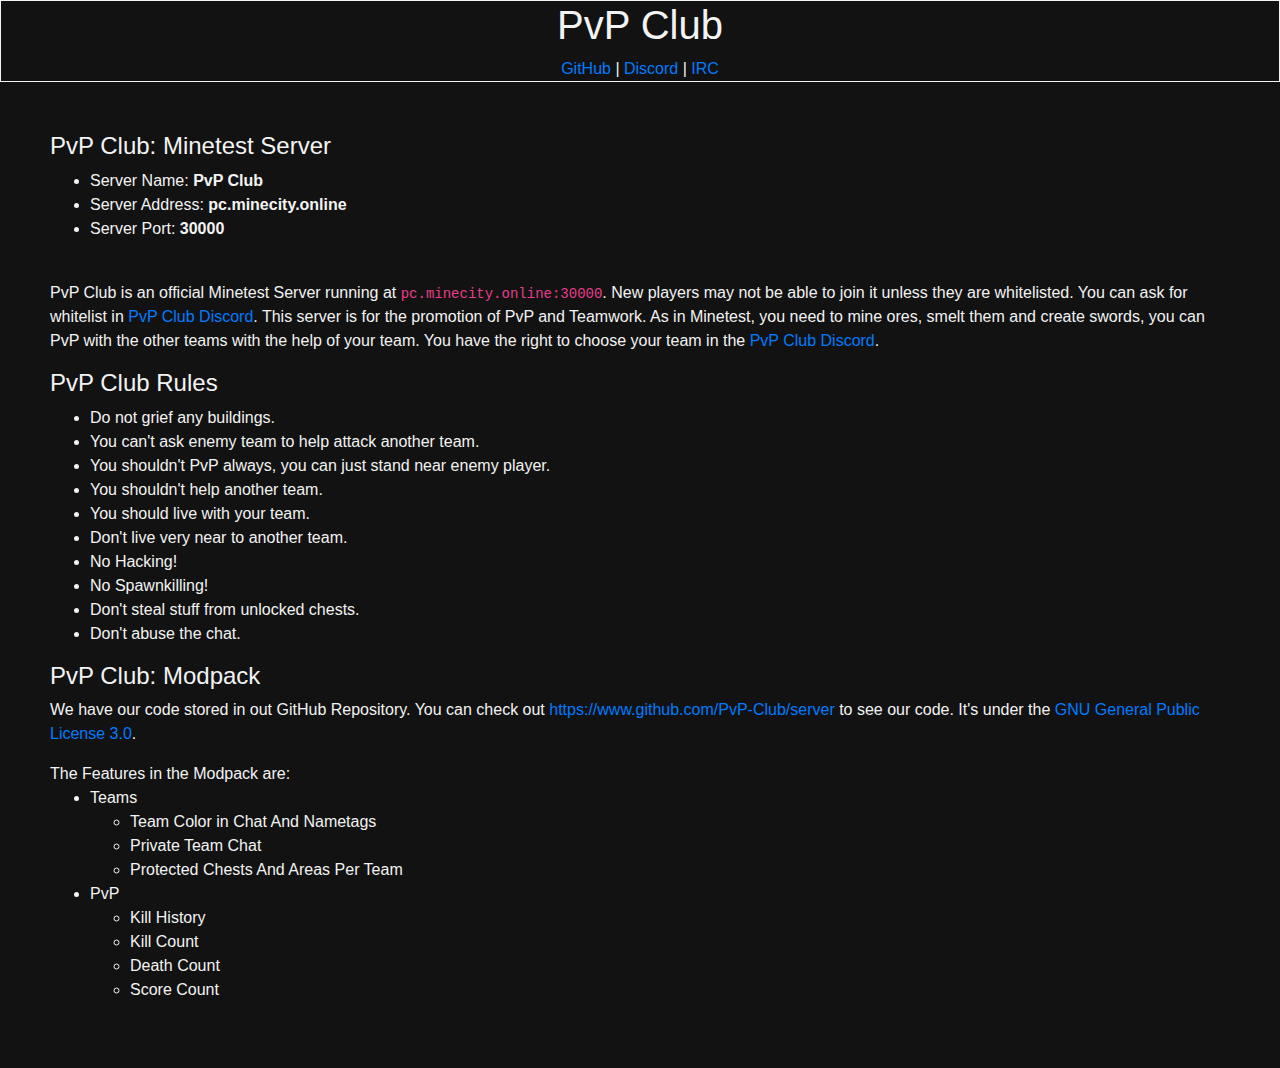
<file: index.htm>
<!DOCTYPE html>
<html lang="en">

<head>
    <meta charset="UTF-8">
    <meta http-equiv="X-UA-Compatible" content="IE=edge">
    <meta name="viewport" content="width=device-width, initial-scale=1.0">
    <title>PvP Club</title>
    <link rel="stylesheet" href="./template.css">
    <link rel="stylesheet" href="https://stackpath.bootstrapcdn.com/bootstrap/4.5.2/css/bootstrap.min.css" integrity="sha384-JcKb8q3iqJ61gNV9KGb8thSsNjpSL0n8PARn9HuZOnIxN0hoP+VmmDGMN5t9UJ0Z" crossorigin="anonymous">
    <link rel="icon" href="./favicon.ico">
</head>

<body>
    <header>
        <h1>PvP Club</h1>
        <div class="infobar">
            <a href="https://www.github.com/PvP-Club">GitHub</a> | <a href="https://www.discord.gg/C2AuTuRSEb">Discord</a> | <a href="https://app.element.io/#/room/#freenode_##PvPClub:matrix.org">IRC</a>
        </div>
    </header>
    <div id="content">
        <div class="mt-server-desc">
            <h4>PvP Club: Minetest Server</h4>
            <ul class="mt-server-info">
                <li>Server Name: <b>PvP Club</b></li>
                <li>Server Address: <b>pc.minecity.online</b></li>
                <li>Server Port: <b>30000</b></li>
            </ul>
            <br>
            <p>
                PvP Club is an official Minetest Server running at <code>pc.minecity.online:30000</code>. New players
                may not be able to join it unless
                they are whitelisted. You can ask for whitelist in <a href="https://www.discord.gg/C2AuTuRSEb">PvP Club
                    Discord</a>. This server is for
                the promotion of PvP and Teamwork. As in Minetest, you need to mine ores, smelt them and create swords,
                you can PvP with the other teams
                with the help of your team. You have the right to choose your team in the <a
                    href="https://www.discord.gg/C2AuTuRSEb">PvP Club Discord</a>.
            </p>

            <div class="mt-rules">
                <h4>PvP Club Rules</h4>
                <ul class="mt-server-rules">
                    <li>Do not grief any buildings.</li>
                    <li>You can't ask enemy team to help attack another team.</li>
                    <li>You shouldn't PvP always, you can just stand near enemy player.</li>
                    <li>You shouldn't help another team.</li>
                    <li>You should live with your team.</li>
                    <li>Don't live very near to another team.</li>
                    <li>No Hacking!</li>
                    <li>No Spawnkilling!</li>
                    <li>Don't steal stuff from unlocked chests.</li>
                    <li>Don't abuse the chat.</li>
                </ul>
            </div>
        </div>
        <div class="pvp-club-modpack">
            <h4>PvP Club: Modpack</h4>
            <p>
                We have our code stored in out GitHub Repository. You can check out <a
                    href="https://www.github.com/PvP-Club/server">https://www.github.com/PvP-Club/server</a> to see
                our code. It's under the <a href="https://www.gnu.org/licenses/gpl-3.0">GNU General Public License
                    3.0</a>.
            </p>
            <span>The Features in the Modpack are:</span>
            <ul class="modpack-features">
                <li>
                    <span>Teams</span>
                    <br>
                    <ul>
                        <li>Team Color in Chat And Nametags</li>
                        <li>Private Team Chat</li>
                        <li>Protected Chests And Areas Per Team</li>
                    </ul>
                </li>
                <li>
                    <span>PvP</span>
                    <ul>
                        <li>Kill History</li>
                        <li>Kill Count</li>
                        <li>Death Count</li>
                        <li>Score Count</li>
                    </ul>
                </li>
            </ul>
        </div>
    </div>
</body>

</html>
</file>
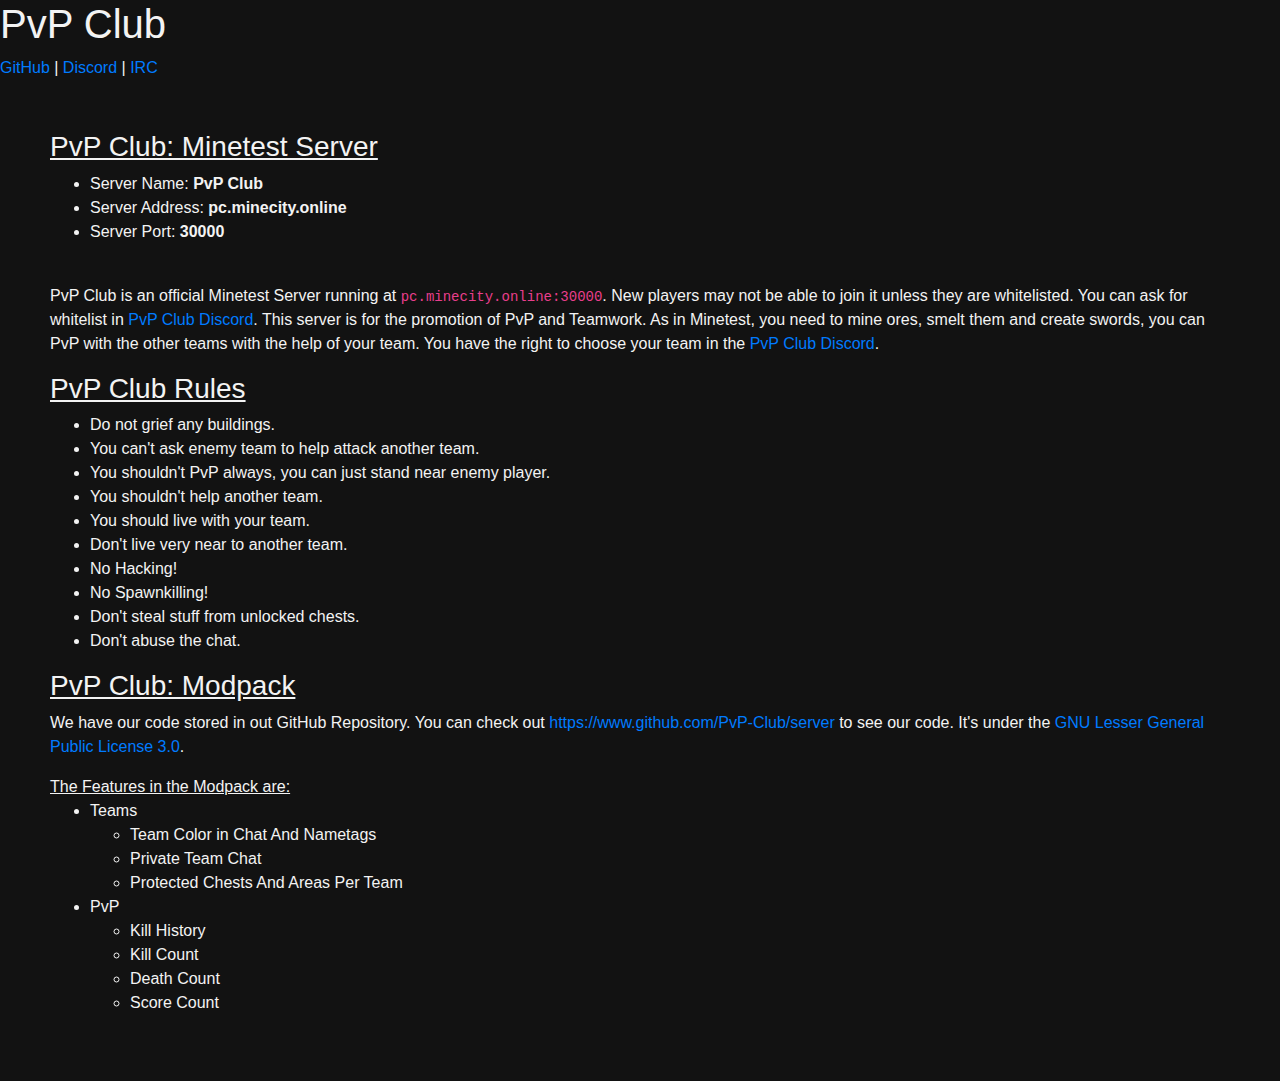
<file: index.html>
<!DOCTYPE html>
<html lang="en">
<head>
    <meta charset="UTF-8">
    <meta http-equiv="X-UA-Compatible" content="IE=edge">
    <meta name="viewport" content="width=device-width, initial-scale=1.0">
    <title>PvP Club</title>
    <link rel="stylesheet" href="./template.css">
    <link rel="stylesheet" href="https://stackpath.bootstrapcdn.com/bootstrap/4.5.2/css/bootstrap.min.css" integrity="sha384-JcKb8q3iqJ61gNV9KGb8thSsNjpSL0n8PARn9HuZOnIxN0hoP+VmmDGMN5t9UJ0Z" crossorigin="anonymous">
    <link rel="icon" href="./favicon.ico">
</head>
<body>
    <div id="headers">
        <h1>PvP Club</h1>
        <div class="infobar">
            <a href="https://www.github.com/PvP-Club">GitHub</a>  |  <a href="https://www.discord.gg/C2AuTuRSEb">Discord</a>  |  <a href="https://app.element.io/#/room/#freenode_##PvPClub:matrix.org">IRC</a>
        </div>
    </div>
    <div id="content">
        <div class="mt-server-desc">
            <h3><u>PvP Club: Minetest Server</u></h3>
            <ul class="mt-server-info">
                <li>Server Name: <b>PvP Club</b></li>
                <li>Server Address: <b>pc.minecity.online</b></li>
                <li>Server Port: <b>30000</b></li>
            </ul>
            <br>
            <p>
                PvP Club is an official Minetest Server running at <code>pc.minecity.online:30000</code>. New players may not be able to join it unless
                they are whitelisted. You can ask for whitelist in <a href="https://www.discord.gg/C2AuTuRSEb">PvP Club Discord</a>. This server is for
                the promotion of PvP and Teamwork. As in Minetest, you need to mine ores, smelt them and create swords, you can PvP with the other teams
                with the help of your team. You have the right to choose your team in the <a href="https://www.discord.gg/C2AuTuRSEb">PvP Club Discord</a>.
            </p>

            <div class="mt-rules">
                <h3><u>PvP Club Rules</u></h3>
                <ul class="mt-server-rules">
                    <li>Do not grief any buildings.</li>
                    <li>You can't ask enemy team to help attack another team.</li>
                    <li>You shouldn't PvP always, you can just stand near enemy player.</li>
                    <li>You shouldn't help another team.</li>
                    <li>You should live with your team.</li>
                    <li>Don't live very near to another team.</li>
                    <li>No Hacking!</li>
                    <li>No Spawnkilling!</li>
                    <li>Don't steal stuff from unlocked chests.</li>
                    <li>Don't abuse the chat.</li>
                </ul>
            </div>
        </div>
        <div class="pvp-club-modpack">
            <h3><u>PvP Club: Modpack</u></h3>
            <p>
                We have our code stored in out GitHub Repository. You can check out <a href="https://www.github.com/PvP-Club/server">https://www.github.com/PvP-Club/server</a> to see
                our code. It's under the <a href="https://www.gnu.org/licenses/lgpl-3.0">GNU Lesser General Public License 3.0</a>.
            </p>
            <u>The Features in the Modpack are:</u>
            <ul class="modpack-features">
                <li>
                    <span>Teams</span>
                    <br>
                    <ul>
                        <li>Team Color in Chat And Nametags</li>
                        <li>Private Team Chat</li>
                        <li>Protected Chests And Areas Per Team</li>
                    </ul>
                </li>
                <li>
                    <span>PvP</span>
                    <ul>
                        <li>Kill History</li>
                        <li>Kill Count</li>
                        <li>Death Count</li>
                        <li>Score Count</li>
                    </ul>
                </li>
            </ul>
        </div>
    </div>
</body>
</html>
</file>
<file: template.css>
* {
    background-color: #121212;
    color: #f3f3f3;
}

header {
    text-align: center;
    border: 1px solid #f3f3f3;
}

.infobar {
    white-space: normal;
}

#content {
    text-align: left;
    padding: 50px;
}
</file>
